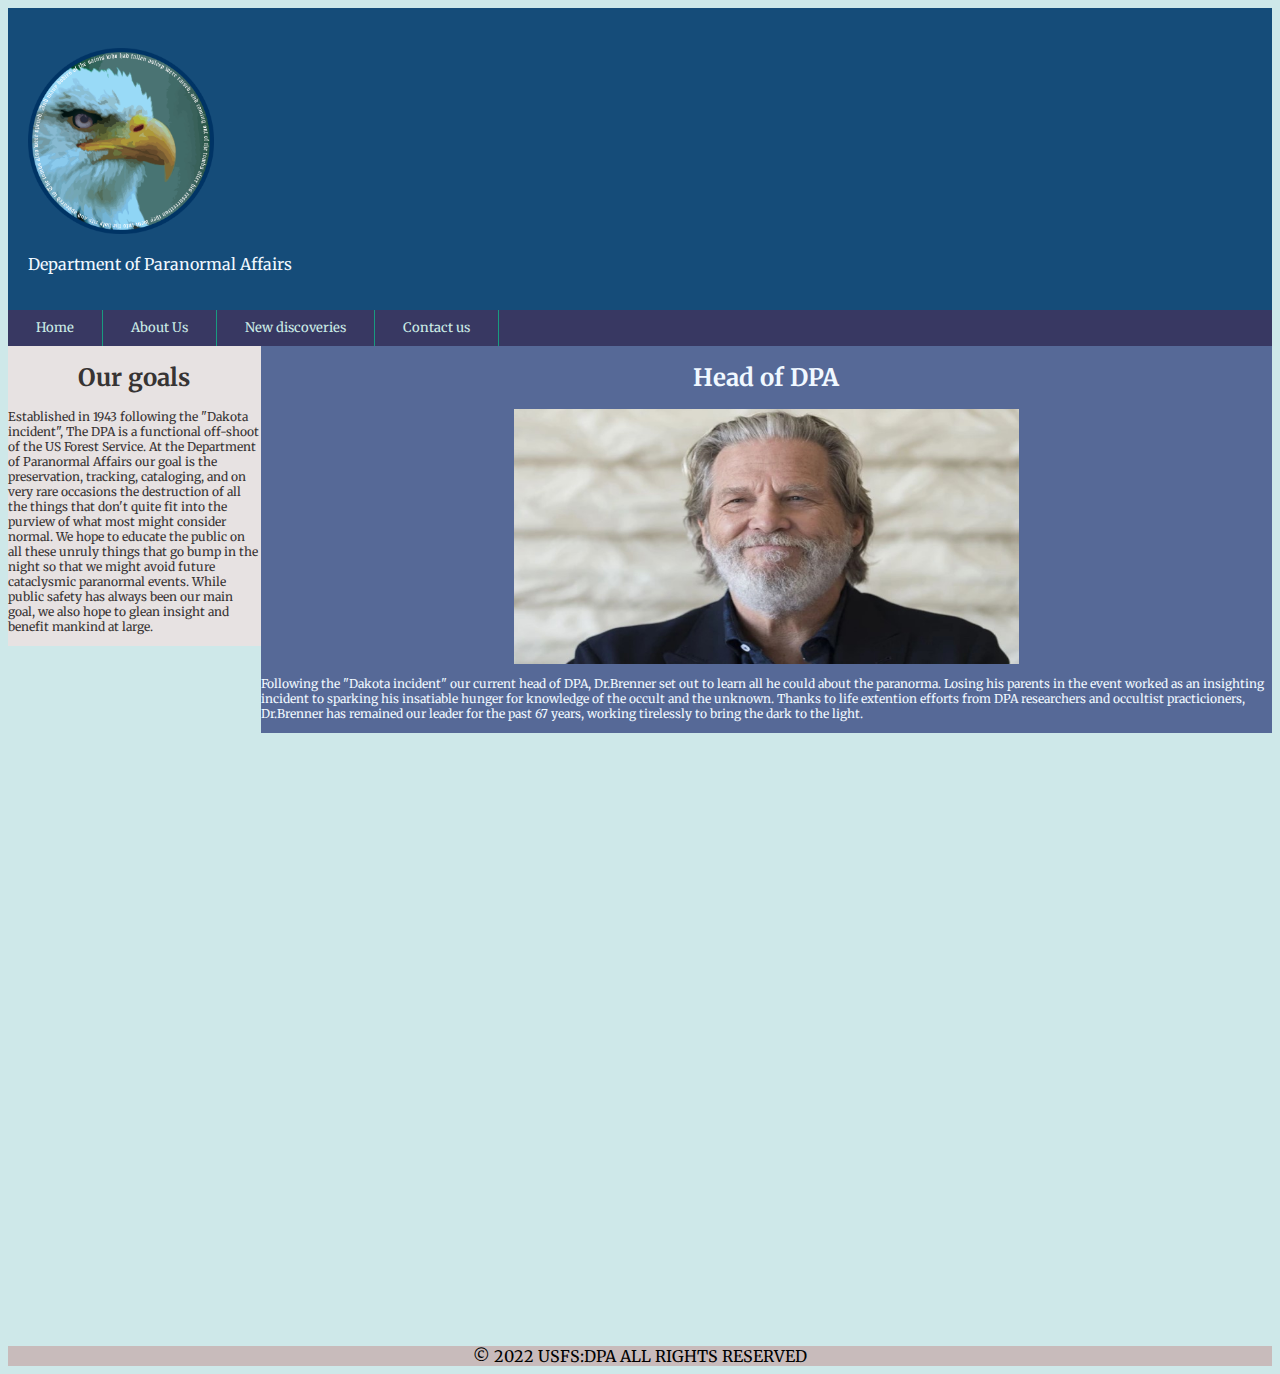
<file: index.html>
<!doctype html>


<html lang="en">

<html>
<link rel="preconnect" href="https://fonts.googleapis.com">
<link rel="preconnect" href="https://fonts.gstatic.com" crossorigin>
<link href="https://fonts.googleapis.com/css2?family=Merriweather:wght@300&display=swap" rel="stylesheet"> 
	<head></head>
<title>Assembling Templates</title>
<link href="stylesheet.css" rel="stylesheet" type="text/css">
<body>
<div class="head">
		<img src="Untitled-1.png" alt="" width="186" height="186" id="left"/>
	<p id="right">Department of Paranormal Affairs</p>
	</div>
<ul class="nav">
  		<li><a href="#">Home</a></li>
  		<li><a href="#">About Us</a></li>
  		<li><a href="New_Discoveries.html">New discoveries</a></li>
  		<li><a href="Contact.html">Contact us</a></li>
	</ul>
<aside>
	<h1 style="text-align: center">Our goals</h1><p>Established in 1943 following the "Dakota incident", The DPA is a functional off-shoot of the US Forest Service. At the Department of Paranormal Affairs our goal is the preservation, tracking, cataloging, and on very rare occasions the destruction of all the things that don't quite fit into the purview of what most might consider normal. We hope to educate the public on all these unruly things that go bump in the night so that we might avoid future cataclysmic paranormal events. While public safety has always been our main goal, we also hope to glean insight and benefit mankind at large.</p>  
</aside>
<div class="mainbody">
	<h1>Head of DPA</h1>
	<img src="Screenshot 2022-10-30 205357.jpg" width="380" height="255" alt="" class="center"/> 
	
	<p>Following the "Dakota incident" our current head of DPA, Dr.Brenner set out to learn all he could about the paranorma. Losing his parents in the event worked as an insighting incident to sparking his insatiable hunger for knowledge of the occult and the unknown. Thanks to life extention efforts from DPA researchers and occultist practicioners, Dr.Brenner has remained our leader for the past 67 years, working tirelessly to bring the dark to the light.</p>
	</div>
	<footer>© 2022 USFS:DPA ALL RIGHTS RESERVED</footer>
</body>

</html>
</file>
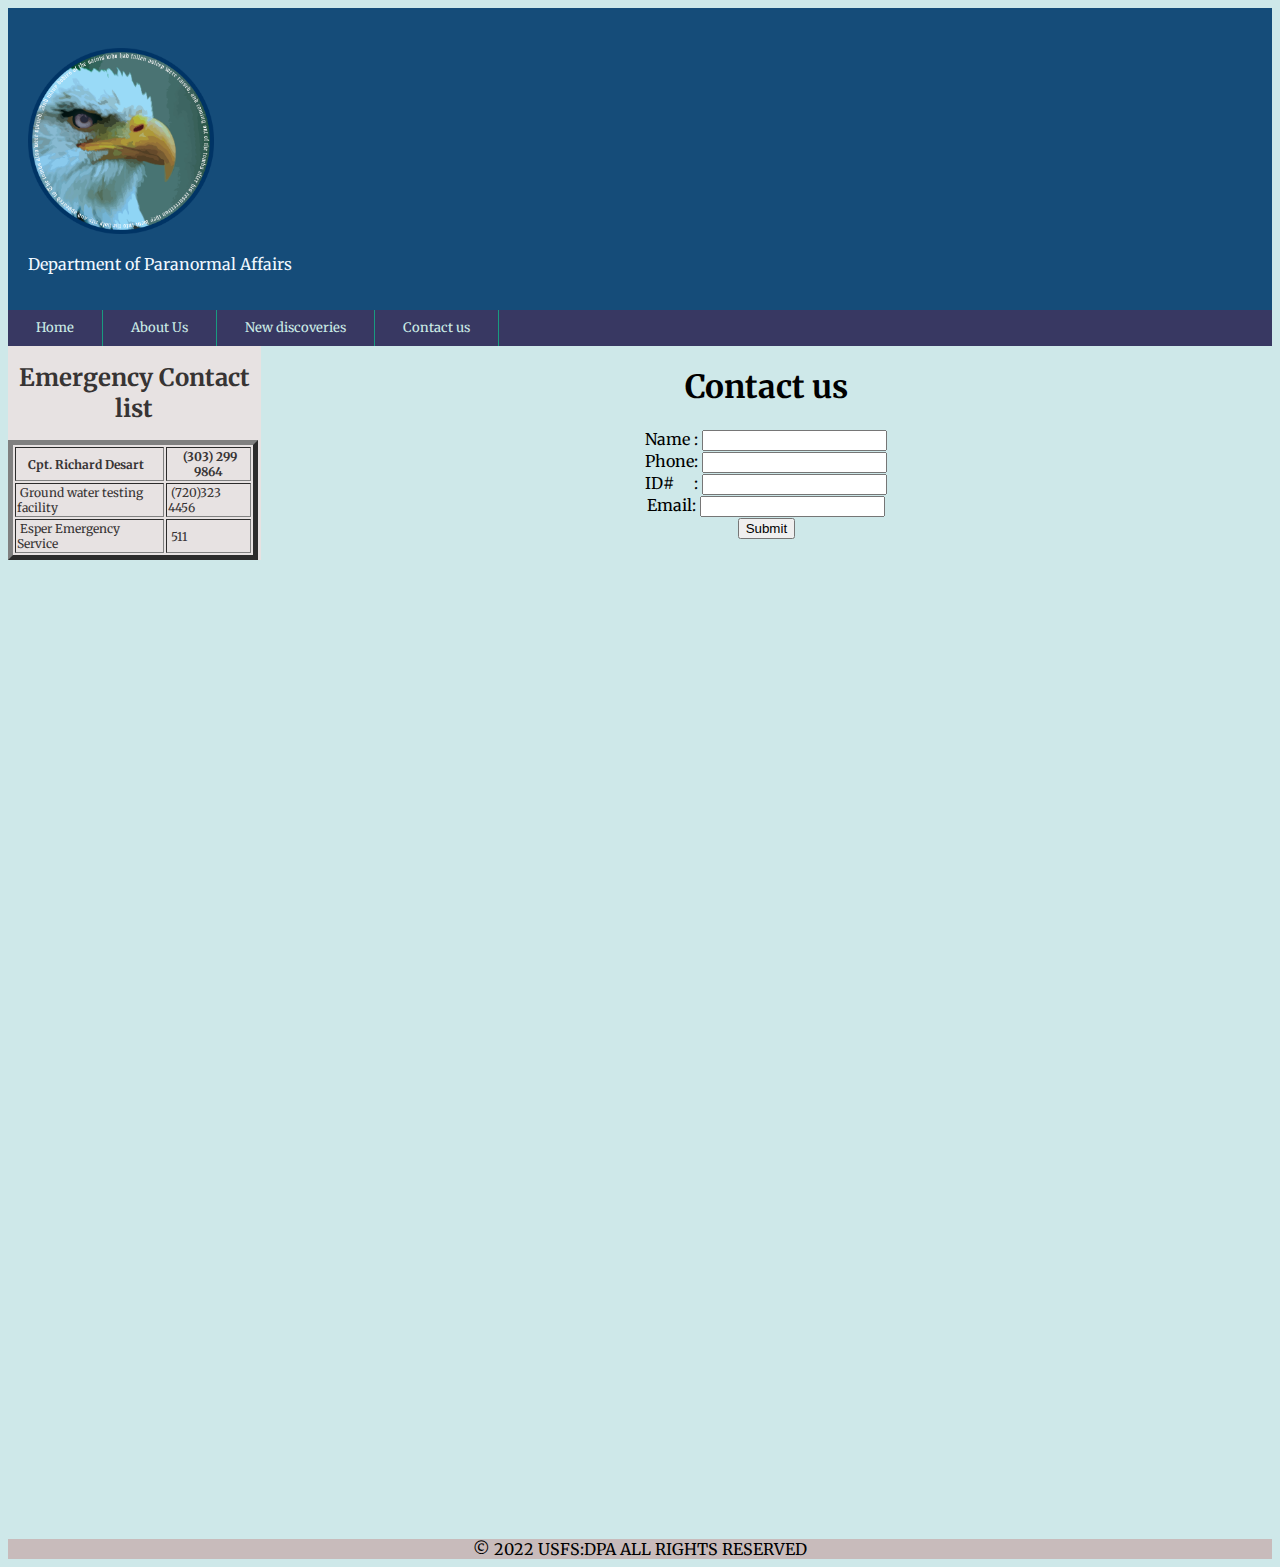
<file: Contact.html>
<!doctype html>
<html>
<link rel="preconnect" href="https://fonts.googleapis.com">
<link rel="preconnect" href="https://fonts.gstatic.com" crossorigin>
<link href="https://fonts.googleapis.com/css2?family=Merriweather:wght@300&display=swap" rel="stylesheet"> 
	<head> </head>
<title>Assembling Templates</title>
<link href="stylesheet.css" rel="stylesheet" type="text/css">
<body>
<div class="head">
		<img src="Untitled-1.png" alt="" width="186" height="186" id="left"/>
	<p id="right">Department of Paranormal Affairs</p>
</div>
<ul class="nav">
  		<li><a href="index.html">Home</a></li>
  		<li><a href="#">About Us</a></li>
  <li><a href="New_Discoveries.html">New discoveries</a></li>
  <li><a href="#">Contact us</a></li>
</ul>
<aside>
	<h1> Emergency Contact list</h1>
	<table width="250" border="5">
  <tbody>
    <tr>
      <th scope="col">Cpt. Richard Desart&nbsp;&nbsp;</th>
      <th scope="col">&nbsp;(303) 299 9864</th>
    </tr>
    <tr>
      <td>&nbsp;Ground water testing facility</td>
      <td>&nbsp;(720)323&nbsp; 4456</td>
    </tr>
    <tr>
      <td>&nbsp;Esper Emergency Service</td>
      <td>&nbsp;511</td>
    </tr>
  </tbody>
</table>
  
</aside>
	<div>
		<h1> Contact us</h1>
	</div>
<div class= "contact">	
<form action="welcome.php" method="post">
Name :  
  <input type="text" name="name"><br>
Phone: <input type="text" name="email"><br>
ID#&nbsp; &nbsp; &nbsp;:
<input type="text" name="email"><br>
Email: 
<input type="text" name="email"><br>
<input type="submit">
</form>
	</div>
	<footer>© 2022 USFS:DPA ALL RIGHTS RESERVED</footer>
</body>

</html>
</file>
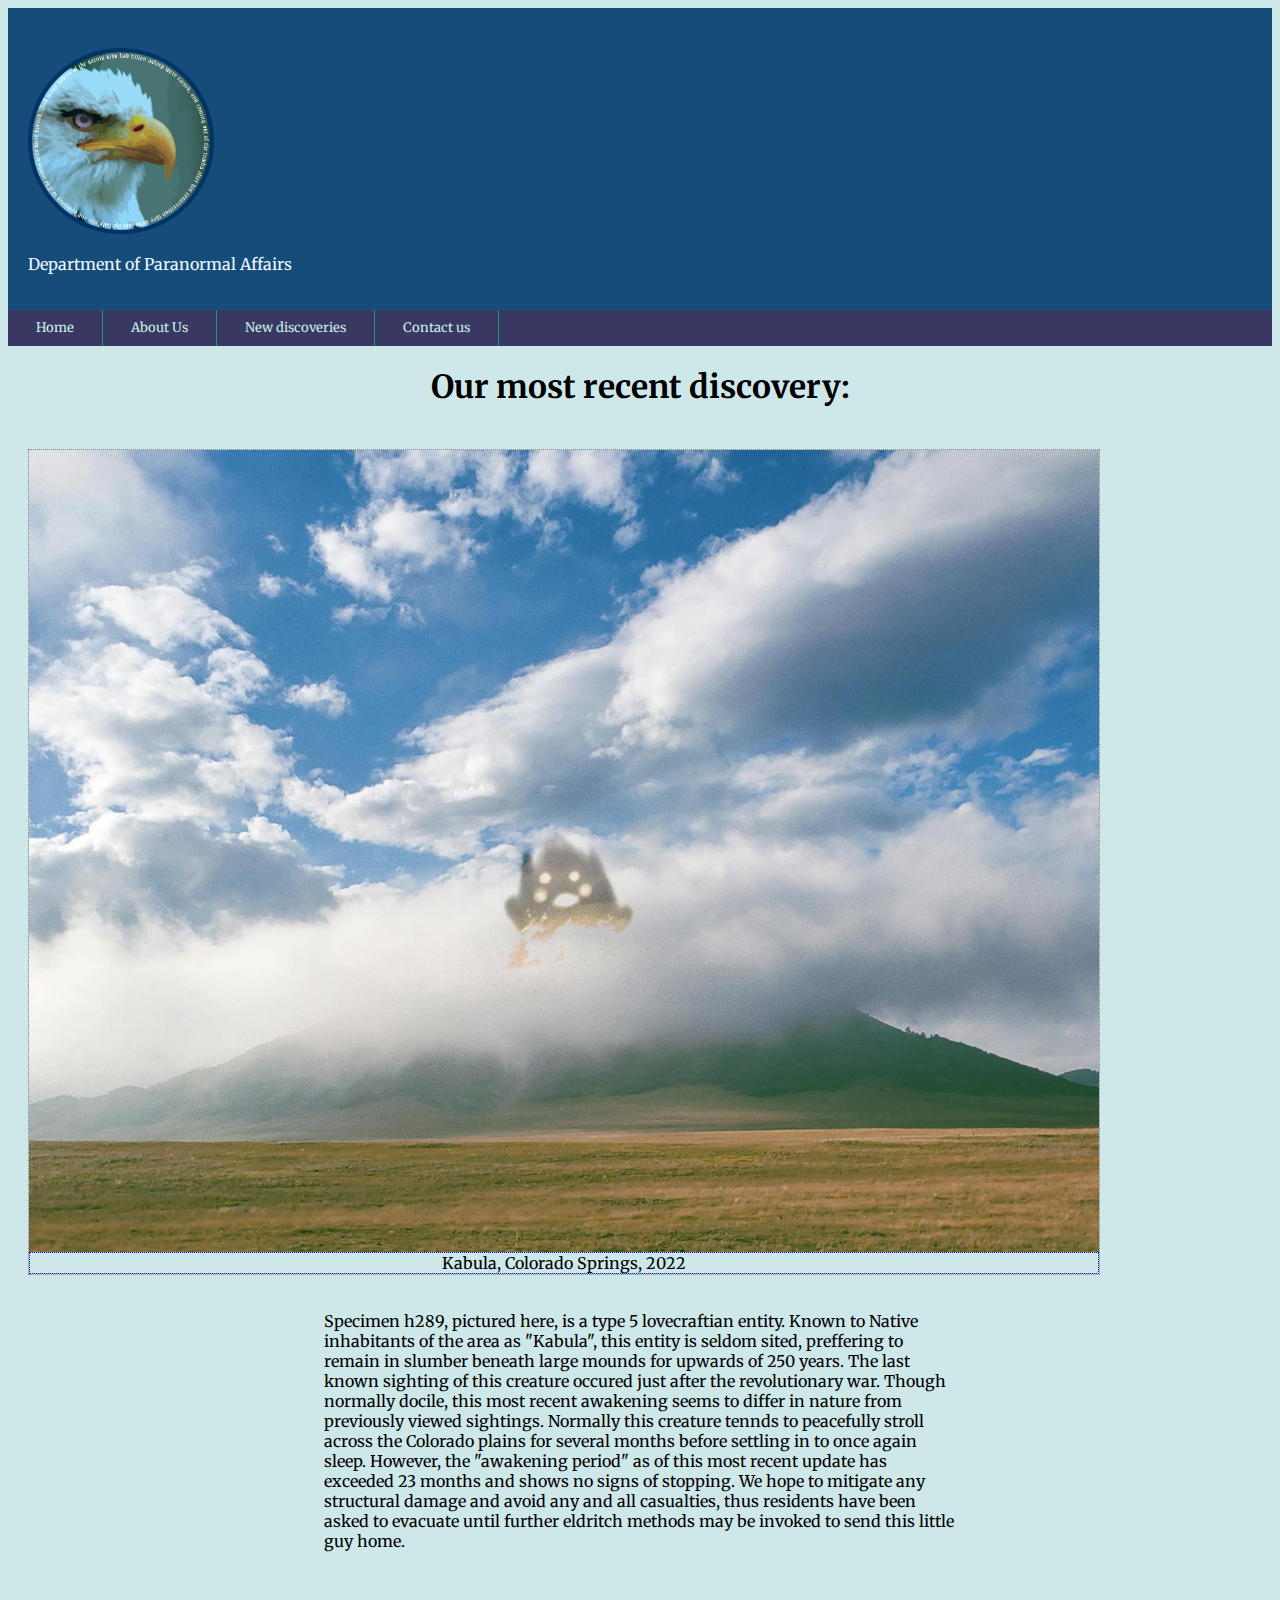
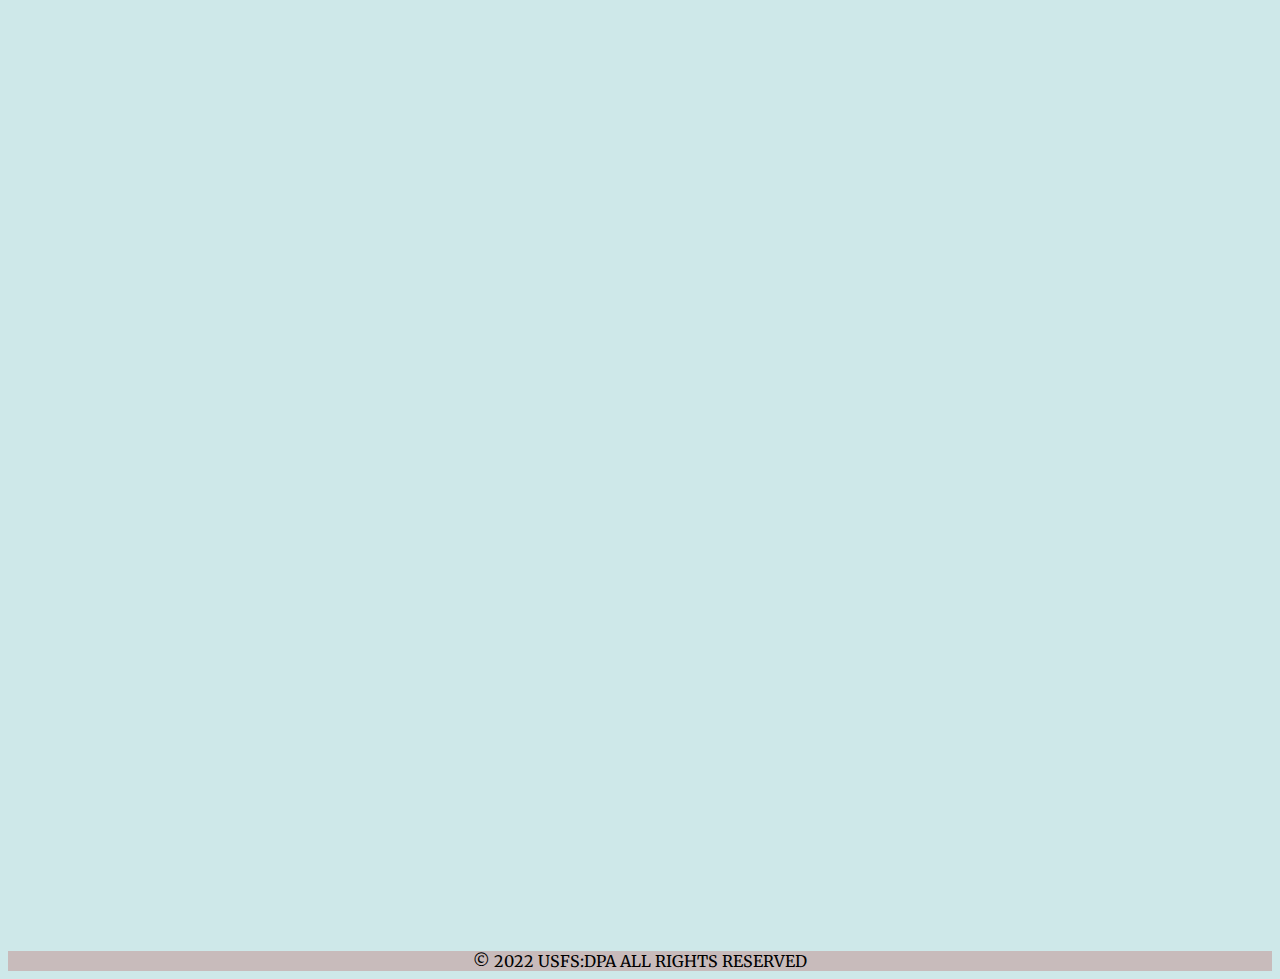
<file: New_Discoveries.html>
<!doctype html>
<html>
<link rel="preconnect" href="https://fonts.googleapis.com">
<link rel="preconnect" href="https://fonts.gstatic.com" crossorigin>
<link href="https://fonts.googleapis.com/css2?family=Merriweather:wght@300&display=swap" rel="stylesheet"> 
<head>
<title>Assembling Templates</title>
<link href="stylesheet.css" rel="stylesheet" type="text/css">
<body>
<div class="head">
		<img src="Untitled-1.png" alt="" width="186" height="186" id="left"/>
	<p id="right">Department of Paranormal Affairs</p>
</div>
<ul class="nav">
  		<li><a href="index.html">Home</a></li>
  		<li><a href="#">About Us</a></li>
  <li><a href="#">New discoveries</a></li>
  <li><a href="Contact.html">Contact us</a></li>
</ul>
<h1> Our most recent discovery: </h1>
	<figure>
    <img src= "Kabula.jpg" 
		 width="1070"/>
    <figcaption> Kabula, Colorado Springs, 2022</figcaption>
		
</figure>
	<div class="center">
	<p>Specimen h289, pictured here, is a type 5 lovecraftian entity. Known to Native inhabitants of the area as "Kabula", this entity is seldom sited, preffering to remain in slumber beneath large mounds for upwards of 250 years. The last known sighting of this creature occured just after the revolutionary war. Though normally docile, this most recent awakening seems to differ in nature from previously viewed sightings. Normally this creature tennds to peacefully stroll across the Colorado plains for several months before settling in to once again sleep. However, the "awakening period" as of this most recent update has exceeded 23 months and shows no signs of stopping. We hope to mitigate any structural damage and avoid any and all casualties, thus residents have been asked to evacuate until further eldritch methods may be invoked to send this little guy home.   </p>

  
  
</div>
	<footer>© 2022 USFS:DPA ALL RIGHTS RESERVED</footer>
</body>

</html>
</file>
<file: stylesheet.css>
@charset "utf-8";
/* CSS Document */
body{font-family: 'Merriweather', serif;
box-sizing: border-box
padding:0;
background-color: #cee8e9}
.head {
 
  background-color: #154c79;
  padding-top: 40px;
  padding-right: 10px;
  padding-bottom: 20px;
	padding-left: 20px;	
	color: aliceblue;
}
ul.nav {
    margin:0;
    padding:0;
    list-style:none;
    height:36px; line-height:36px;
    background:#383862;
   
    font-size:13px;
}
ul.nav li {
    border-right:1px solid #189b80;
    float:left;
}
ul.nav a {
    display:block;
    padding:0 28px;
    color:#ccece6;
    text-decoration:none;
}
ul.nav a:hover,
ul.nav li.current a {
    background:#086753;
}
aside {
  width: 20%;
  padding-left: 0px;
  margin-left: 0px;
  float: left;
  font-style: none;
  font-size: 12px;
  background-color: #E7E2E2;
  color: #373434
 
}

.mainbody{ width: 80%;
  padding-left: 0px;
  margin-left: 0px;
  float: right;
  font-style: none;
  font-size: 12px;
  background-color: #566997;
  color: aliceblue
	
}
.center {
  display: block;
  margin-left: auto;
  margin-right: auto;
  width: 50%;
}
h1{
	text-align: center
}
footer{
     width: 100%;
    height: 20px;
    background-color: #C8BBBB;
    z-index: 10;
    margin-top: 1000px;
    position: relative;
    clear: both;
	text-align: center;
}


.contact{align-content: center;
	text-align: center
	
	
}

text-align: left;


 }
#right{
	text-align: right
}
figure {
    display: inline-block;
    border: 1px dotted gray;
    margin: 20px; /* adjust as needed */
}
figure img {
    vertical-align: top;
}
figure figcaption {
    border: 1px dotted blue;
    text-align: center;
}
</file>
